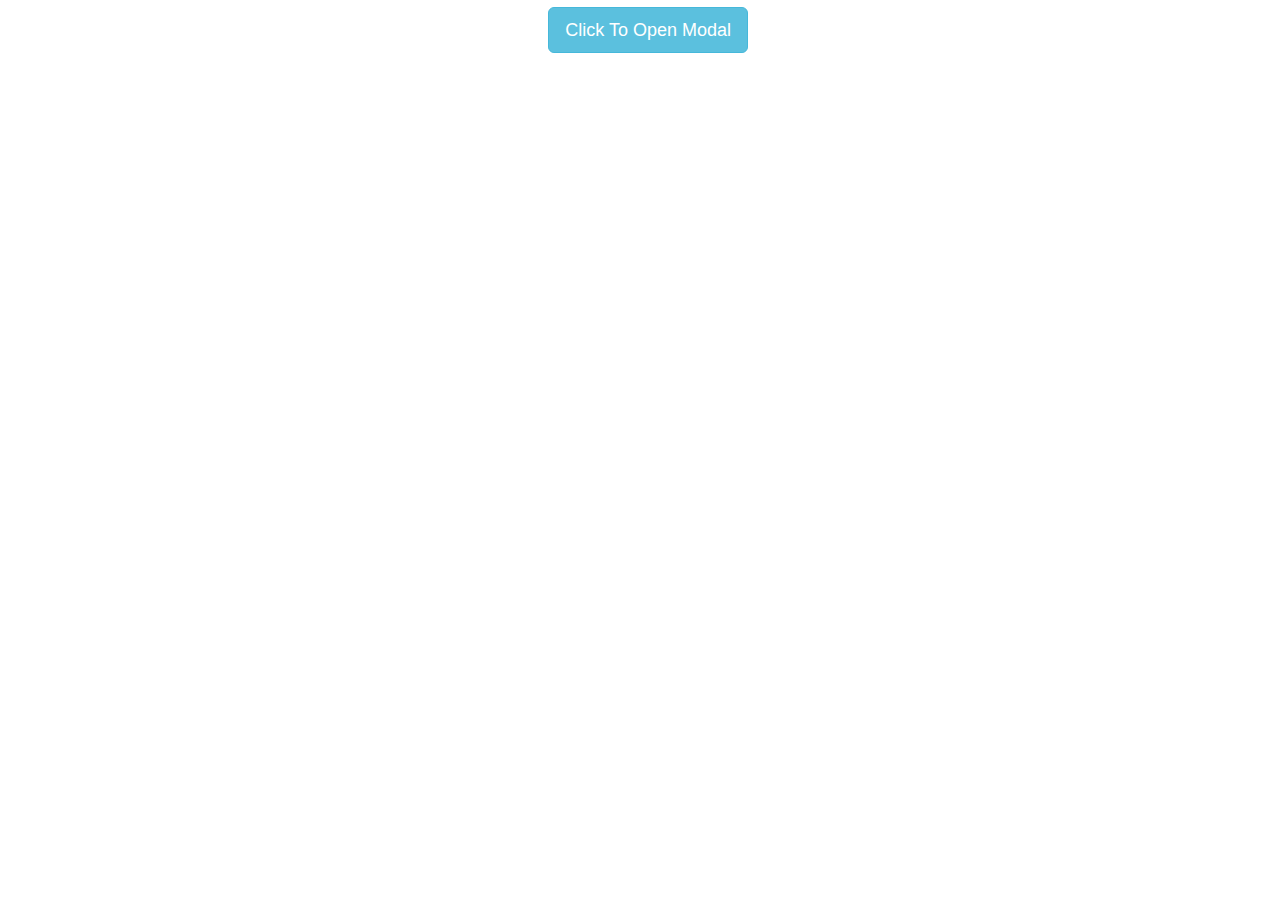
<file: index.html>
<html>

<head>
    <script src="https://ajax.googleapis.com/ajax/libs/jquery/3.1.1/jquery.min.js"></script>
    <!-- Latest compiled and minified CSS -->
    <link rel="stylesheet" href="https://maxcdn.bootstrapcdn.com/bootstrap/3.3.7/css/bootstrap.min.css" integrity="sha384-BVYiiSIFeK1dGmJRAkycuHAHRg32OmUcww7on3RYdg4Va+PmSTsz/K68vbdEjh4u" crossorigin="anonymous">
    <!-- Latest compiled and minified JavaScript -->
    <script src="https://maxcdn.bootstrapcdn.com/bootstrap/3.3.7/js/bootstrap.min.js" integrity="sha384-Tc5IQib027qvyjSMfHjOMaLkfuWVxZxUPnCJA7l2mCWNIpG9mGCD8wGNIcPD7Txa" crossorigin="anonymous"></script>
    <link href="style.css" rel="stylesheet">
</head>
<script>
    opened = false;
</script>

<body>
    <div class="col-lg-5"></div>
    <div class="col-lg-1">
        <button style="margin:7px 15px 17px 0; position:center center;" class="btn btn-info btn-lg span12" onClick="openForm()">Click To Open Modal</button>
    </div>
    <div id="myModal" class="modal fade" role="dialog">
        <div class="modal-dialog">
            <div class="modal-content">
                <div class="modal-header">
                    <button type="button" class="close" data-dismiss="modal">&times;</button>
                    <h4 class="modal-title">Export preferences</h4>
                </div>
                <form id="myForm" class="col-lg-12" action="export.php" method="get">

                    <!-- form for predefined types -->
                    <div class="form-horizontal">
                        <div class="container">
                            <div class="row">
                                <div class="col-lg-12">
                                    <div class="col-lg-3" style="width:auto; margin-top:10px; margin-left:-15px;">
                                        Format preference:
                                    </div>
                                    <div class="btn-group btn-group-horizontal" data-toggle="buttons">

                                        <label id="europelbl" onclick="hidde('europe')" class="formatPreflbl btn"><input type="radio" onclick="hidde('europe')" id="europe" class="formatPref radio-inline"  name="formatPref" value="europe"><i class="fa fa-circle-o"></i><i class="fa fa-dot-circle-o"></i>Europe</label>

                                        <label id="usalbl" onclick="hidde('usa')" class="formatPreflbl btn"><input type="radio" id="usa" onclick="hidde('usa')" class="formatPref radio-inline"  name="formatPref" value="usa" checked><i class="fa fa-circle-o"></i><i class="fa fa-dot-circle-o"></i>USA</label>

                                        <label id="customlbl" onclick="show()" class="formatPreflbl btn"><input type="radio" id="custom" class="formatPref radio-inline"   name="formatPref" value="custom"><i class="fa fa-circle-o"></i><i class="fa fa-dot-circle-o"></i>Custom</label>

                                    </div>
                                </div>
                            </div>
                        </div>
                    </div>

                    <!-- form for date -->
                    <div id="formDate" class="form-horizontal" style="display:none">

                        <div class="container">
                            <div class="row">
                                <div class="col-lg-10">
                                    <div class="col-lg-3" style="width:auto; margin-top:10px; margin-left: -15px;">
                                        Date format preference:
                                    </div>
                                    <div class="btn-group btn-group-horizontal" data-toggle="buttons">

                                        <label id="itlbl" class="datePreflbl btn"><input type="radio" id="it" class="datePref radio-inline"  name="datePref" value="it"><i class="fa fa-circle-o"></i><i class="fa fa-dot-circle-o"></i>DD/MM/YYYY</label>

                                        <label id="enlbl" class="datePreflbl btn"><input type="radio" id="en" class="datePref radio-inline"  name="datePref" value="en"><i class="fa fa-circle-o"></i><i class="fa fa-dot-circle-o"></i>MM/DD/YYYY</label>

                                        <label id="datalbl" class="datePreflbl btn"><input type="radio" id="data" class="datePref radio-inline"  name="datePref" value="data"><i class="fa fa-circle-o"></i><i class="fa fa-dot-circle-o"></i>YYYY-MM-DD</label>

                                    </div>
                                </div>
                            </div>
                        </div>

                    </div>

                    <!-- form for numbers -->
                    <div id="formNumber" class="form-horizontal" style="display:none">

                        <div class="container">
                            <div class="row">
                                <div class="col-lg-12">
                                    Numbers:
                                    <div class="btn-group btn-group-horizontal" data-toggle="buttons">

                                        <label id="commalbl" class="numberPreflbl btn"><input type="radio" id="comma" name="numberPref" class="numberPref radio-inline" value="comma"><i class="fa fa-circle-o"></i><i class="fa fa-dot-circle-o"></i>Use comma for numbers (23,45)</label>

                                        <label id="pointlbl" class="numberPreflbl btn"><input type="radio" id="point" name="numberPref" class="numberPref radio-inline" value="point"><i class="fa fa-circle-o"></i><i class="fa fa-dot-circle-o"></i>Use dot for numbers (23.45)</label>

                                    </div>
                                </div>
                            </div>
                        </div>
                    </div>

                    <!-- form for separators -->
                    <div id="formSeparator" class="form-horizontal" style="display:none;">

                        <div class="container">
                            <div class="row">
                                <div class="col-lg-12">
                                    Separator:
                                    <div class="btn-group btn-group-horizontal" data-toggle="buttons">
                                        <label id="comlbl" class="sepPreflbl btn"><input type="radio" id="com" name="sepPref" class="sepPref radio-inline" value="com"><i class="fa fa-circle-o"></i><i class="fa fa-dot-circle-o"></i>Comma</label>

                                        <label id="tablbl" class="sepPreflbl btn"><input type="radio" id="tab" name="sepPref" class="sepPref radio-inline" value="tab"><i class="fa fa-circle-o"></i><i class="fa fa-dot-circle-o"></i>Tabulation</label>

                                        <label id="colonlbl" class="sepPreflbl btn"><input type="radio" id="colon" name="sepPref" class="sepPref radio-inline" value="colon"><i class="fa fa-circle-o"></i><i class="fa fa-dot-circle-o"></i>Semicolon</label>
                                    </div>
                                </div>
                            </div>
                        </div>
                    </div>

                    <!-- form for OS -->
                    <div id="formOs" class="form-horizontal">

                        <div class="container">
                            <div class="row">
                                <div class="col-lg-12">
                                    Operative system:
                                    <div class="btn-group btn-group-horizontal" data-toggle="buttons">
                                        <label id="winlbl" class="osPreflbl btn"><input type="radio" id="win" name="osPref" class="osPref radio-inline" value="win"><i class="fa fa-circle-o"></i><i class="fa fa-dot-circle-o"></i>Windows</label>

                                        <label id="maclbl" class="osPreflbl btn"><input type="radio" id="mac" name="osPref" class="osPref radio-inline" value="mac"><i class="fa fa-circle-o"></i><i class="fa fa-dot-circle-o"></i>Mac</label>

                                        <label id="linlbl" class="osPreflbl btn"><input type="radio" id="lin" name="osPref" class="osPref radio-inline" value="lin"><i class="fa fa-circle-o"></i><i class="fa fa-dot-circle-o"></i>Linux</label>
                                    </div>
                                </div>
                            </div>
                        </div>

                    </div>
                    <div style="padding-bottom: 55px;">
                        <div id="OS" style="margin-left: 7px;">* Your location</div>
                        <div style="margin-left: 1px;">** Your operative system</div>
                    </div>
                </form>
                <div class="row">
                    <div class="col-lg-12 loader" id="load" style="display:none;">
                    </div>
                </div>
                <!-- buttons -->
                <div class="modal-footer">
                    <button type="button" class="btn btn-default btnClose" data-dismiss="modal">Close</button>
                    <button type="button" class="btn btn-info btnExport" id="ex" onClick="storage()" data-dismiss="modal">Export</button>
                </div>

                <div class="container">

                </div>

            </div>

        </div>
    </div>
</body>
<script>
    function openForm() {
        $('#myModal').modal('show');

        if (opened === false) {
            opened = true;
            detectLocale();

            //load the preferences from the local Storage
            formatPref = window.localStorage.getItem("formatPref");
            datePref = window.localStorage.getItem("datePref");
            numberPref = window.localStorage.getItem("numberPref");
            osPref = window.localStorage.getItem("osPref");
            sepPref = window.localStorage.getItem("sepPref");

            if (formatPref != null) {
                setTimeout(function() {
                    if (formatPref == "custom") {
                        show(); //if format custom show the hidden fields
                    }
                    //turning actives with the local storage

                    inactivate();

                    $("#" + formatPref).prop("checked", true);
                    $("#" + datePref).prop("checked", true);
                    $("#" + numberPref).prop("checked", true);
                    $("#" + sepPref).prop("checked", true);

                    document.getElementById(formatPref + "lbl").className += ' active';
                    document.getElementById(datePref + "lbl").className += ' active';
                    document.getElementById(numberPref + "lbl").className += ' active';
                    document.getElementById(sepPref + "lbl").className += ' active';

                    OSrec();
                }, 200)
            }
            else {

                OSrec();
                //turning actives by default without local storage
                document.getElementById("europelbl").className = 'usalbl btn active';
                document.getElementById("enlbl").className = 'onlbl btn active';
                document.getElementById("pointlbl").className = 'pointlbl btn active';
                document.getElementById("winlbl").className = 'winlbl btn active';
                document.getElementById("comlbl").className = 'comlbl btn active';

                $("#europe").prop("checked", true);
                $("#en").prop("checked", true);
                $("#point").prop("checked", true);
                $("#win").prop("checked", true);
                $("#com").prop("checked", true);
            }
        }
    };

    //recognize the operative system
    function OSrec() {
        if (navigator.appVersion.indexOf("Win") != -1) {
            document.getElementById("winlbl").className = 'btn active';
            document.getElementById("winlbl").innerHTML = '<input type="radio" id="windows" name="osPref" class="osPref radio-inline" value="win" checked=true><i class="fa fa-circle-o"></i><i class="fa fa-dot-circle-o"></i>Windows**';
        }
        if (navigator.appVersion.indexOf("Mac") != -1) {
            document.getElementById("maclbl").className = 'btn active';
            document.getElementById("maclbl").innerHTML = '<input type="radio" id="mac" name="osPref" class="osPref radio-inline" value="mac" checked=true><i class="fa fa-circle-o"></i><i class="fa fa-dot-circle-o"></i>Mac**';
        }
        if (navigator.appVersion.indexOf("Linux") != -1) {
            document.getElementById("linlbl").className = 'btn active';
            document.getElementById("linlbl").innerHTML = '<input type="radio" id="linux" name="osPref" class="osPref radio-inline" value="lin" checked=true><i class="fa fa-circle-o"></i><i class="fa fa-dot-circle-o"></i>Linux**';
        }
    }

    function show() {
        //show the hidden fields
        document.getElementById('formDate').style.display = "";
        document.getElementById('formNumber').style.display = "";
        document.getElementById('formSeparator').style.display = "";
    }

    function hidde(param) {
        switch (param) {

            case "usa":
                //on selected option "usa" hide fields and check the ones for usa
                $("#en").prop("checked", true);
                $("#point").prop("checked", true);
                $("#com").prop("checked", true);

                document.getElementById("datalbl").className = 'btn';
                document.getElementById("itlbl").className = 'btn';
                document.getElementById("commalbl").className = 'btn';
                document.getElementById("tablbl").className = 'btn';

                document.getElementById("enlbl").className = 'btn active';
                document.getElementById("pointlbl").className = 'btn active';
                document.getElementById("comlbl").className = 'btn active';
                break;

            case "europe":
                //on selected option "europe" hide fields and check the ones for eeu
                $("#it").prop("checked", true);
                $("#comma").prop("checked", true);
                $("#com").prop("checked", true);

                document.getElementById("datalbl").className = 'btn';
                document.getElementById("enlbl").className = 'btn';
                document.getElementById("pointlbl").className = 'btn';
                document.getElementById("tablbl").className = 'btn';

                document.getElementById("itlbl").className = 'btn active';
                document.getElementById("commalbl").className = 'btn active';
                document.getElementById("comlbl").className = 'btn active';
                break;
        }

        document.getElementById('formDate').style.display = "none";
        document.getElementById('formNumber').style.display = "none";
        document.getElementById('formSeparator').style.display = "none";
    }

    function storage() {
        //test if the browser uses localStorage and Storage de options
        if (typeof(Storage) != "undefined") {

            formatPref = document.getElementsByClassName("formatPref");
            osPref = document.getElementsByClassName("osPref");
            sepPref = document.getElementsByClassName("sepPref");
            //catch the selected option
            check = false;
            for (i = 0; i < formatPref.length && check == false; i++) {
                if (formatPref[i].checked == true) {
                    formatPref = formatPref[i].value;
                    check = true;
                }
            }

            switch (formatPref) {
                //pretederminate values for options "europe" "usa"
                case "europe":
                    datePref = "it";
                    numberPref = "comma";
                    break;
                case "usa":
                    datePref = "en"
                    numberPref = "point";
                    break;
                case "custom":
                    datePref = document.getElementsByClassName("datePref");
                    numberPref = document.getElementsByClassName("numberPref");
                    //catch the selected option
                    check = false;
                    for (i = 0; i < datePref.length && check == false; i++) {
                        if (datePref[i].checked == true) {
                            datePref = datePref[i].value;
                            check = true;
                        }
                    }
                    //catch the selected option
                    check = false;
                    for (i = 0; i < numberPref.length && check == false; i++) {
                        if (numberPref[i].checked == true) {
                            numberPref = numberPref[i].value;
                            check = true;
                        }
                    }

                    break;
            }
            //catch the selected option
            check = false;
            for (i = 0; i < osPref.length && check == false; i++) {
                if (osPref[i].checked == true) {
                    osPref = osPref[i].value;
                    check = true;
                }
            }
            //catch the selected option
            check = false;
            for (i = 0; i < sepPref.length && check == false; i++) {
                if (sepPref[i].checked == true) {
                    sepPref = sepPref[i].value;
                    check = true;
                }
            }
            //saving localStorage
            window.localStorage.setItem("formatPref", formatPref);
            window.localStorage.setItem("datePref", datePref);
            window.localStorage.setItem("numberPref", numberPref);
            window.localStorage.setItem("osPref", osPref);
            window.localStorage.setItem("sepPref", sepPref);

            send();
        }
    }

    //send current options
    function send() {
        //send modal form to php
        document.forms['myForm'].submit();
        //change the button and wait for 0.5 secs until it fade out
        document.getElementById('ex').innerHTML = "Exporting...";
        document.getElementById('ex').disabled = true;
        document.getElementById("myForm").style.display = "none";
        document.getElementById('load').style.display = "";

        setTimeout(function() {
            setTimeout(function() {
                document.getElementById('ex').disabled = false;
                document.getElementById('ex').innerHTML = "Export";
                document.getElementById('load').style.display = "none";
                document.getElementById("myForm").style.display = "";
            }, 500);
            $('#myModal').modal('hide');
        }, 3000);

    }

    function inactivate() {

        //unselect all the fields for a clear reset of the form
        document.getElementById('usalbl').className = 'btn';
        document.getElementById("datalbl").className = 'btn';
        document.getElementById("enlbl").className = 'btn';
        document.getElementById("pointlbl").className = 'btn';
        document.getElementById("tablbl").className = 'btn';
        document.getElementById("europelbl").className = 'btn';
        document.getElementById("itlbl").className = 'btn';
        document.getElementById("commalbl").className = 'btn';
        document.getElementById("comlbl").className = 'btn';

        $("#europe").prop("checked", false);
        $("#it").prop("checked", false);
        $("#comma").prop("checked", false);
        $("#com").prop("checked", false);
        $("#usa").prop("checked", false);
        $("#en").prop("checked", false);
        $("#point").prop("checked", false);

    }

    function showPosition(position) {

        //calculate side of the map you are
        if (position.coords.longitude > -25.8895809) {

            //position for europe
            inactivate();
            $("#europe").prop("checked", true);
            $("#it").prop("checked", true);
            $("#comma").prop("checked", true);
            $("#com").prop("checked", true);

            document.getElementById("europelbl").innerHTML = '<input type="radio" onclick="hidde("europe")" id="europe" class="formatPref radio-inline"  name="formatPref" value="europe" checked=true><i class="fa fa-circle-o"></i><i class="fa fa-dot-circle-o"></i>Europe*';
            document.getElementById("europelbl").className = 'btn active';
            document.getElementById("itlbl").className = 'btn active';
            document.getElementById("commalbl").className = 'btn active';
            document.getElementById("comlbl").className = 'btn active';
        }
        else {
            //position for USA
            inactivate();
            $("#usa").prop("checked", true);
            $("#en").prop("checked", true);
            $("#point").prop("checked", true);
            $("#com").prop("checked", true);

            document.getElementById("usalbl").innerHTML = '<input type="radio" id="usa" onclick="hidde("usa")" class="formatPref radio-inline"  name="formatPref" value="usa" checked><i class="fa fa-circle-o" checked=true></i><i class="fa fa-dot-circle-o"></i>USA*';
            document.getElementById("usalbl").className = 'btn active';
            document.getElementById("enlbl").className = 'btn active';
            document.getElementById("pointlbl").className = 'btn active';
            document.getElementById("comlbl").className = 'btn active';
        }
    }

    function detectLocale() {
        //catch position of your connection
        if (navigator.geolocation) {
            navigator.geolocation.getCurrentPosition(showPosition);
        }
        else {
            document.getElementById("OS").innerHTML = "Geolocation is not supported by this browser.";
        }
    }
</script>

</html>
</file>
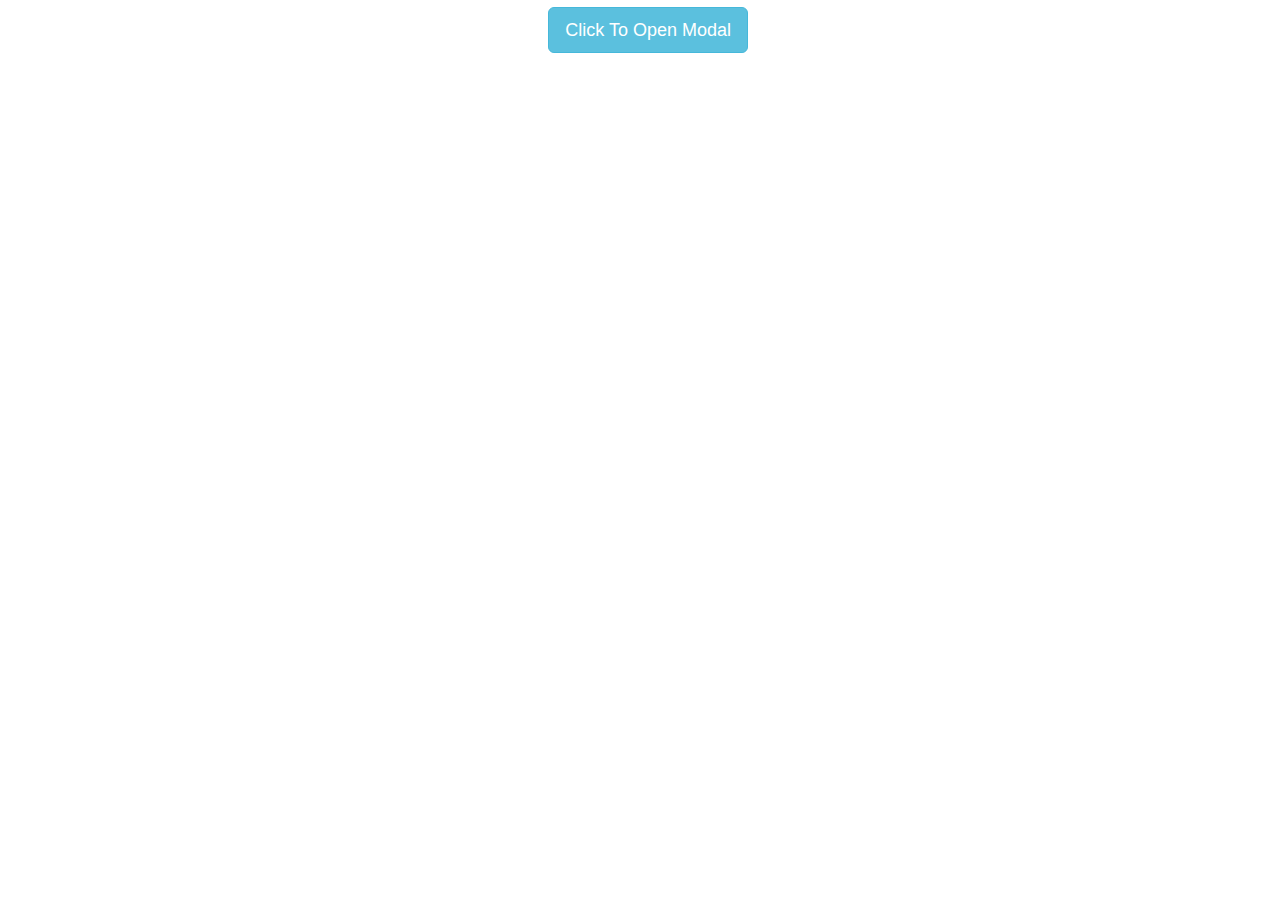
<file: index - copia.html>
<html>

<head>
    <script src="https://ajax.googleapis.com/ajax/libs/jquery/3.1.1/jquery.min.js"></script>
    <!-- Latest compiled and minified CSS -->
    <link rel="stylesheet" href="https://maxcdn.bootstrapcdn.com/bootstrap/3.3.7/css/bootstrap.min.css" integrity="sha384-BVYiiSIFeK1dGmJRAkycuHAHRg32OmUcww7on3RYdg4Va+PmSTsz/K68vbdEjh4u" crossorigin="anonymous">
    <!-- Latest compiled and minified JavaScript -->
    <script src="https://maxcdn.bootstrapcdn.com/bootstrap/3.3.7/js/bootstrap.min.js" integrity="sha384-Tc5IQib027qvyjSMfHjOMaLkfuWVxZxUPnCJA7l2mCWNIpG9mGCD8wGNIcPD7Txa" crossorigin="anonymous"></script>
    <link href="style.css" rel="stylesheet">
</head>
<script>
    opened = false;
</script>

<body>
    <div class="col-lg-5"></div>
    <div class="col-lg-1">
        <button style="margin:7px 15px 17px 0; position:center center;" class="btn btn-info btn-lg span12" onClick="openForm()">Click To Open Modal</button>
    </div>
    <div id="myModal" class="modal fade" role="dialog">
        <div class="modal-dialog">
            <div class="modal-content">
                <div class="modal-header">
                    <button type="button" class="close" data-dismiss="modal">&times;</button>
                    <h4 class="modal-title">Format preference</h4>
                </div>
                <form id="myForm" class="col-lg-12" action="export.php" method="get">

                    <!-- form for predefined types -->
                    <div class="form-horizontal">
                        <div class="container">
                            <div class="row">
                                <div class="col-lg-12">
                                    <div class="col-lg-3" style="width:auto; margin-top:10px; margin-left:-15px;">
                                        Format preference:
                                    </div>
                                    <div class="btn-group btn-group-horizontal" data-toggle="buttons">

                                        <label id="usalbl" onclick="hidde('usa')" class="formatPreflbl btn"><input type="radio" id="usa" onclick="hidde('usa')" class="formatPref radio-inline"  name="formatPref" value="usa" checked><i class="fa fa-circle-o"></i><i class="fa fa-dot-circle-o"></i>USA</label>

                                        <label id="europelbl" onclick="hidde('europe')" class="formatPreflbl btn"><input type="radio" onclick="hidde('europe')" id="europe" class="formatPref radio-inline"  name="formatPref" value="europe"><i class="fa fa-circle-o"></i><i class="fa fa-dot-circle-o"></i>Europe</label>

                                        <label id="customlbl" onclick="show()" class="formatPreflbl btn"><input type="radio" id="custom" class="formatPref radio-inline"   name="formatPref" value="custom"><i class="fa fa-circle-o"></i><i class="fa fa-dot-circle-o"></i>Custom</label>

                                    </div>
                                </div>
                            </div>
                        </div>
                    </div>

                    <!-- form for date -->
                    <div id="formDate" class="form-horizontal" style="display:none">
                        
                        <div class="container">
                            <div class="row">
                                <div class="col-lg-10">
                                    <div class="col-lg-3" style="width:auto; margin-top:10px; margin-left: -15px;">
                                        Date format preference: 
                                    </div>
                                    <div class="btn-group btn-group-horizontal" data-toggle="buttons">

                                        <label id="enlbl" class="datePreflbl btn"><input type="radio" id="en" class="datePref radio-inline"  name="datePref" value="en"><i class="fa fa-circle-o"></i><i class="fa fa-dot-circle-o"></i>MM/DD/YYYY</label>

                                        <label id="itlbl" class="datePreflbl btn"><input type="radio" id="it" class="datePref radio-inline"  name="datePref" value="it"><i class="fa fa-circle-o"></i><i class="fa fa-dot-circle-o"></i>DD/MM/YYYY</label>

                                        <label id="datalbl" class="datePreflbl btn"><input type="radio" id="data" class="datePref radio-inline"  name="datePref" value="data"><i class="fa fa-circle-o"></i><i class="fa fa-dot-circle-o"></i>YYYY/MM/DD</label>

                                    </div>
                                </div>
                            </div>
                        </div>

                    </div>

                    <!-- form for numbers -->
                    <div id="formNumber" class="form-horizontal" style="display:none">
                        
                        <div class="container">
                            <div class="row">
                                <div class="col-lg-12">
                                    Numbers:
                                    <div class="btn-group btn-group-horizontal" data-toggle="buttons">
                                        <label id="pointlbl" class="numberPreflbl btn"><input type="radio" id="point" name="numberPref" class="numberPref radio-inline" value="point"><i class="fa fa-circle-o"></i><i class="fa fa-dot-circle-o"></i>Use dot for numbers (23.45)</label>

                                        <label id="commalbl" class="numberPreflbl btn"><input type="radio" id="comma" name="numberPref" class="numberPref radio-inline" value="comma"><i class="fa fa-circle-o"></i><i class="fa fa-dot-circle-o"></i>Use comma for numbers (23,45)</label>
                                    </div>
                                </div>
                            </div>
                        </div>
                    </div>
                    
                    <!-- form for separators -->
                    <div id="formSeparator" class="form-horizontal" style="display:none;">
                        
                        <div class="container">
                            <div class="row">
                                <div class="col-lg-12">
                                    Separator:
                                    <div class="btn-group btn-group-horizontal" data-toggle="buttons">
                                        <label id="comlbl" class="sepPreflbl btn"><input type="radio" id="com" name="sepPref" class="sepPref radio-inline" value="com"><i class="fa fa-circle-o"></i><i class="fa fa-dot-circle-o"></i>Comma</label>

                                        <label id="tablbl" class="sepPreflbl btn"><input type="radio" id="tab" name="sepPref" class="sepPref radio-inline" value="tab"><i class="fa fa-circle-o"></i><i class="fa fa-dot-circle-o"></i>Tabulation</label>
                                    </div>
                                </div>
                            </div>
                        </div>
                    </div>

                    <!-- form for OS -->
                    <div id="formOs" class="form-horizontal">
                        
                        <div class="container">
                            <div class="row">
                                <div class="col-lg-12">
                                    Operative system:
                                    <div class="btn-group btn-group-horizontal" data-toggle="buttons">
                                        <label id="winlbl" class="osPreflbl btn"><input type="radio" id="win" name="osPref" class="osPref radio-inline" value="win"><i class="fa fa-circle-o"></i><i class="fa fa-dot-circle-o"></i>Windows</label>

                                        <label id="maclbl" class="osPreflbl btn"><input type="radio" id="mac" name="osPref" class="osPref radio-inline" value="mac"><i class="fa fa-circle-o"></i><i class="fa fa-dot-circle-o"></i>Mac</label>

                                        <label id="linlbl" class="osPreflbl btn"><input type="radio" id="lin" name="osPref" class="osPref radio-inline" value="lin"><i class="fa fa-circle-o"></i><i class="fa fa-dot-circle-o"></i>Linux</label>
                                    </div>
                                </div>
                            </div>
                        </div>
                    </div>
                    
                    <div style="margin-left: 7px;">* Your operative system al this momment</div>
                </form>

                <!-- buttons -->
                <div class="modal-footer">
                    <button type="button" class="btn btn-default btnClose" data-dismiss="modal">Close</button>
                    <button class="btn btn-info btnExport" id="ex" type="submit" onClick="storage()" data-dismiss="modal" value="Export">Export</button>
                </div>
            </div>

        </div>
    </div>

</body>

<script>
    //load the preferences from the local Storage
    function openForm() {
        $('#myModal').modal('show');

        if (opened === false) {
            opened = true;
            formatPref = window.localStorage.getItem("formatPref");
            datePref = window.localStorage.getItem("datePref");
            numberPref = window.localStorage.getItem("numberPref");
            osPref = window.localStorage.getItem("osPref");
            sepPref = window.localStorage.getItem("sepPref");

            if (formatPref != null) {

                if (formatPref == "custom") {
                    show();
                }

                $("#" + formatPref).prop("checked", true);
                $("#" + datePref).prop("checked", true);
                $("#" + numberPref).prop("checked", true);
                $("#" + sepPref).prop("checked", true);

                document.getElementById(formatPref + "lbl").className += ' active';
                document.getElementById(datePref + "lbl").className += ' active';
                document.getElementById(numberPref + "lbl").className += ' active';
                document.getElementById(sepPref + "lbl").className += ' active';

                OSrec();

            }
            else {

                OSrec();

                document.getElementById("usalbl").className = 'usalbl btn active';
                document.getElementById("enlbl").className = 'onlbl btn active';
                document.getElementById("pointlbl").className = 'pointlbl btn active';
                document.getElementById("winlbl").className = 'winlbl btn active';
                document.getElementById("comlbl").className = 'comlbl btn active';

                $("#usa").prop("checked", true);
                $("#en").prop("checked", true);
                $("#point").prop("checked", true);
                $("#win").prop("checked", true);
                $("#com").prop("checked", true);
            }
        }
    };


    function OSrec() {
        if (navigator.appVersion.indexOf("Win") != -1) {
            document.getElementById("winlbl").className = 'btn active';
            document.getElementById("winlbl").innerHTML = '<input type="radio" id="windows" name="osPref" class="osPref radio-inline" value="win" checked=true><i class="fa fa-circle-o"></i><i class="fa fa-dot-circle-o"></i>Windows*';
        }
        if (navigator.appVersion.indexOf("Mac") != -1) {
            document.getElementById("maclbl").className = 'btn active';
            document.getElementById("maclbl").innerHTML = '<input type="radio" id="mac" name="osPref" class="osPref radio-inline" value="mac"><i class="fa fa-circle-o"></i><i class="fa fa-dot-circle-o"></i>Mac*';
        }
        if (navigator.appVersion.indexOf("Linux") != -1) {
            document.getElementById("linlbl").className = 'btn active';
            document.getElementById("linlbl").innerHTML = '<input type="radio" id="linux" name="osPref" class="osPref radio-inline" value="lin"><i class="fa fa-circle-o"></i><i class="fa fa-dot-circle-o"></i>Linux*';
        }
    }

    function show() {

        document.getElementById('formDate').style.display = "";
        document.getElementById('formNumber').style.display = "";
        document.getElementById('formSeparator').style.display = "";

    }

    function hidde(param) {
        switch (param) {
            case "usa":
                $("#en").prop("checked", true);

                $("#point").prop("checked", true);
                $("#com").prop("checked", true);

                document.getElementById("datalbl").className = 'btn';
                document.getElementById("itlbl").className = 'btn';
                document.getElementById("commalbl").className = 'btn';
                document.getElementById("tablbl").className = 'btn';

                document.getElementById("enlbl").className = 'btn active';
                document.getElementById("pointlbl").className = 'btn active';
                document.getElementById("comlbl").className = 'btn active';
                break;

            case "europe":
                $("#it").prop("checked", true);

                $("#comma").prop("checked", true);
                $("#com").prop("checked", true);

                document.getElementById("datalbl").className = 'btn';
                document.getElementById("enlbl").className = 'btn';
                document.getElementById("pointlbl").className = 'btn';
                document.getElementById("tablbl").className = 'btn';

                document.getElementById("itlbl").className = 'btn active';
                document.getElementById("commalbl").className = 'btn active';
                document.getElementById("comlbl").className = 'btn active';
                break;
        }

        document.getElementById('formDate').style.display = "none";
        document.getElementById('formNumber').style.display = "none";
        document.getElementById('formSeparator').style.display = "none";
    }

    function storage() {
        //test if the browser uses localStorage and Storage de options
        if (typeof(Storage) != "undefined") {

            formatPref = document.getElementsByClassName("formatPref");
            osPref = document.getElementsByClassName("osPref");
            sepPref = document.getElementsByClassName("sepPref");

            check = false;
            for (i = 0; i < formatPref.length && check == false; i++) {
                if (formatPref[i].checked == true) {
                    formatPref = formatPref[i].value;
                    check = true;
                }
            }

            switch (formatPref) {
                case "europe":
                    datePref = "it";
                    numberPref = "comma";
                    break;
                case "usa":
                    datePref = "en"
                    numberPref = "point";
                    break;
                case "custom":
                    datePref = document.getElementsByClassName("datePref");
                    numberPref = document.getElementsByClassName("numberPref");

                    check = false;
                    for (i = 0; i < datePref.length && check == false; i++) {
                        if (datePref[i].checked == true) {
                            datePref = datePref[i].value;
                            check = true;
                        }
                    }
                    check = false;
                    for (i = 0; i < numberPref.length && check == false; i++) {
                        if (numberPref[i].checked == true) {
                            numberPref = numberPref[i].value;
                            check = true;
                        }
                    }

                    break;
            }
            check = false;
            for (i = 0; i < osPref.length && check == false; i++) {
                if (osPref[i].checked == true) {
                    osPref = osPref[i].value;
                    check = true;
                }
            }
            check = false;
            for (i = 0; i < sepPref.length && check == false; i++) {
                if (sepPref[i].checked == true) {
                    sepPref = sepPref[i].value;
                    check = true;
                }
            }

            window.localStorage.setItem("formatPref", formatPref);
            window.localStorage.setItem("datePref", datePref);
            window.localStorage.setItem("numberPref", numberPref);
            window.localStorage.setItem("osPref", osPref);
            window.localStorage.setItem("sepPref", sepPref);

            send();
        }
    }

    //send current options
    function send() {
        document.forms['myForm'].submit();
    }
</script>

</html>
</file>
<file: style.css>
@import url("css/font-awesome.css");
.btnClose{
    float:left;
}

.list{
    list-style-type: none;
    margin: 0;
    padding: 0;
    border-radius: 0px;
    overflow: hidden;
}
.list li{
    float:left;
}
.lbl{
    display: block;
    color: white;
    height: 36px;
    text-align: center;
    text-decoration: none;
}

label.btn span {
  font-size: 1.5em ;
}

label input[type="radio"] ~ i.fa.fa-circle-o{
    color: #c8c8c8;    display: inline;
}
label input[type="radio"] ~ i.fa.fa-dot-circle-o{
    display: none;
}
label input[type="radio"]:checked ~ i.fa.fa-circle-o{
    display: none;
}
label input[type="radio"]:checked ~ i.fa.fa-dot-circle-o{
    color: #7AA3CC;    display: inline;
}
label:hover input[type="radio"] ~ i.fa {
color: #7AA3CC;
}

div[data-toggle="buttons"] label.active{
    color: #7AA3CC;
}

div[data-toggle="buttons"] label {
display: inline-block;
padding: 6px 12px;
margin-bottom: 0;
font-size: 14px;
font-weight: normal;
line-height: 2em;
text-align: left;
white-space: nowrap;
vertical-align: top;
cursor: pointer;
background-color: none;
border: 0px solid #c8c8c8;
border-radius: 3px;
-webkit-user-select: none;
-moz-user-select: none;
-ms-user-select: none;
-o-user-select: none;
user-select: none;
}

div[data-toggle="buttons"] label:hover {
color: #7AA3CC;
}

div[data-toggle="buttons"] label:active, div[data-toggle="buttons"] label.active {
-webkit-box-shadow: none;
box-shadow: none;
}

.loader {
  position: absolute;
  left: 54%;
  top: 63%;
  z-index: 1;
  width: 150px;
  height: 150px;
  margin: -75px 0 0 -75px;
  border: 10px solid #f3f3f3;
  border-radius: 50%;
  border-top: 10px solid #46b8da;
  border-bottom: 10px solid #46b8da;
  width: 80px;
  height: 80px;
  -webkit-animation: spin 2s linear infinite;
  animation: spin 2s linear infinite;
}

@-webkit-keyframes spin {
  0% { -webkit-transform: rotate(0deg); }
  100% { -webkit-transform: rotate(360deg); }
}

@keyframes spin {
  0% { transform: rotate(0deg); }
  100% { transform: rotate(360deg); }
}
.modal-content{
    min-height: 250px;
}
.modal-footer{
    position: fixed;
    bottom: 0px;
    left: 0px;
    right: 0px;
}
</file>
